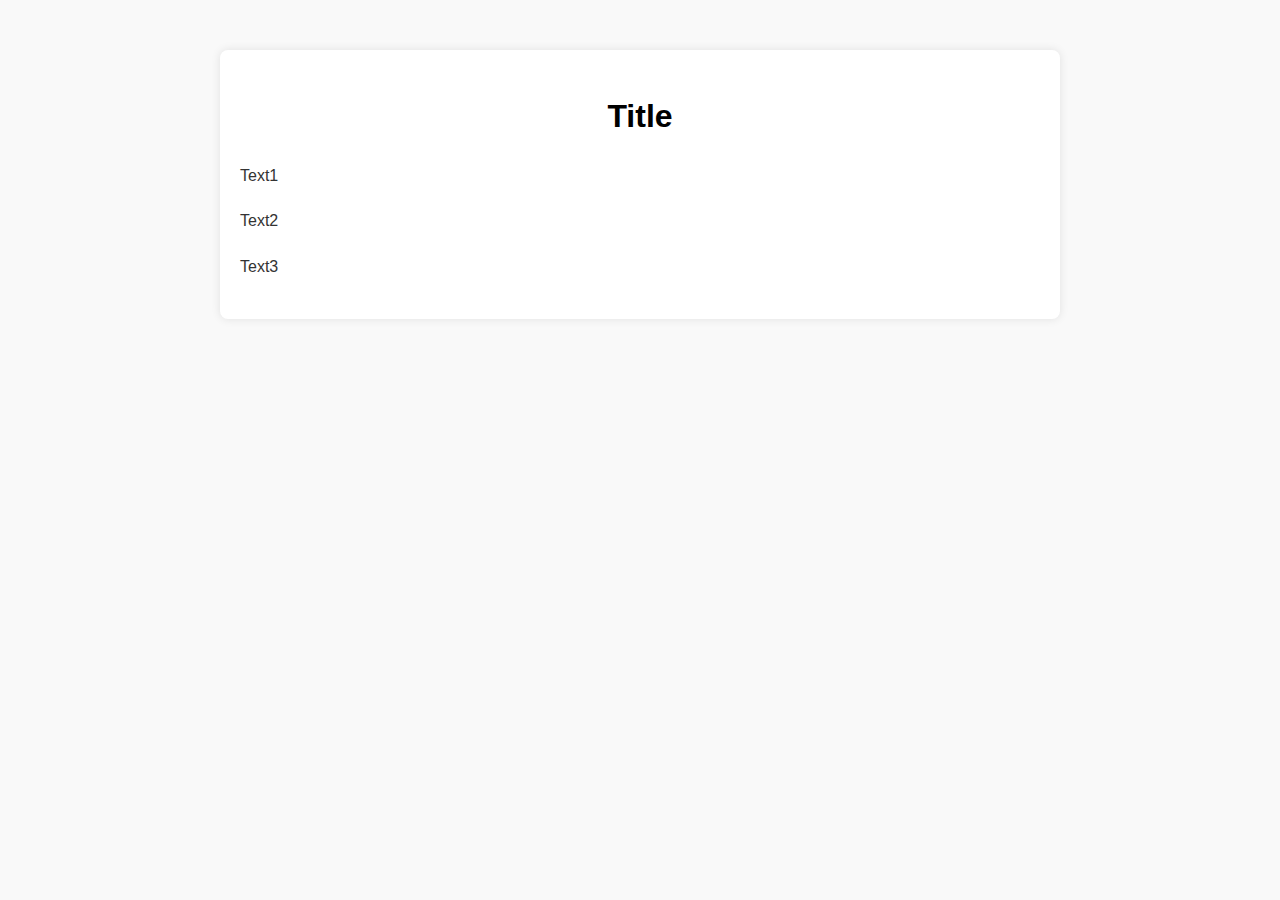
<file: webpage/index.html>
<!DOCTYPE html>
<html lang="en">
<head>
    <meta charset="UTF-8">
    <meta name="viewport" content="width=device-width, initial-scale=1.0">
    <title>Title</title>
    <link rel="stylesheet" href="style.css">
</head>
<body>
    <div class="container">
        <h1>Title</h1>
        <div class="content">
            <p>Text1</p>
            <p>Text2</p>
            <p>Text3</p>
            <!-- Add more paragraphs as needed -->
        </div>
    </div>

    <div id="popup-menu" class="popup-menu">
        <button>Button 1</button>
        <button>Button 2</button>
        <button>Button 3</button>
    </div>

    <script src="script.js"></script>
</body>
</html>
</file>
<file: webpage/style.css>
body {
    font-family: Arial, sans-serif;
    line-height: 1.6;
    margin: 0;
    padding: 0;
    background-color: #f9f9f9;
}

.container {
    max-width: 800px;
    margin: 50px auto;
    padding: 20px;
    background-color: #ffffff;
    box-shadow: 0 0 10px rgba(0, 0, 0, 0.1);
    border-radius: 8px;
}

h1 {
    text-align: center;
    font-size: 2em;
    margin-bottom: 20px;
}

.content {
    font-size: 1em;
    color: #333333;
}

.content p {
    margin-bottom: 20px;
}

.popup-menu {
    display: none;
    position: absolute;
    background: #ffffff;
    border: 1px solid #ccc;
    box-shadow: 0 0 10px rgba(0, 0, 0, 0.1);
    border-radius: 5px;
    padding: 10px;
}

.popup-menu button {
    display: block;
    margin-bottom: 5px;
    padding: 5px 10px;
    background: #007BFF;
    color: #fff;
    border: none;
    border-radius: 3px;
    cursor: pointer;
}

.popup-menu button:last-child {
    margin-bottom: 0;
}

.popup-menu button:hover {
    background: #0056b3;
}
</file>
